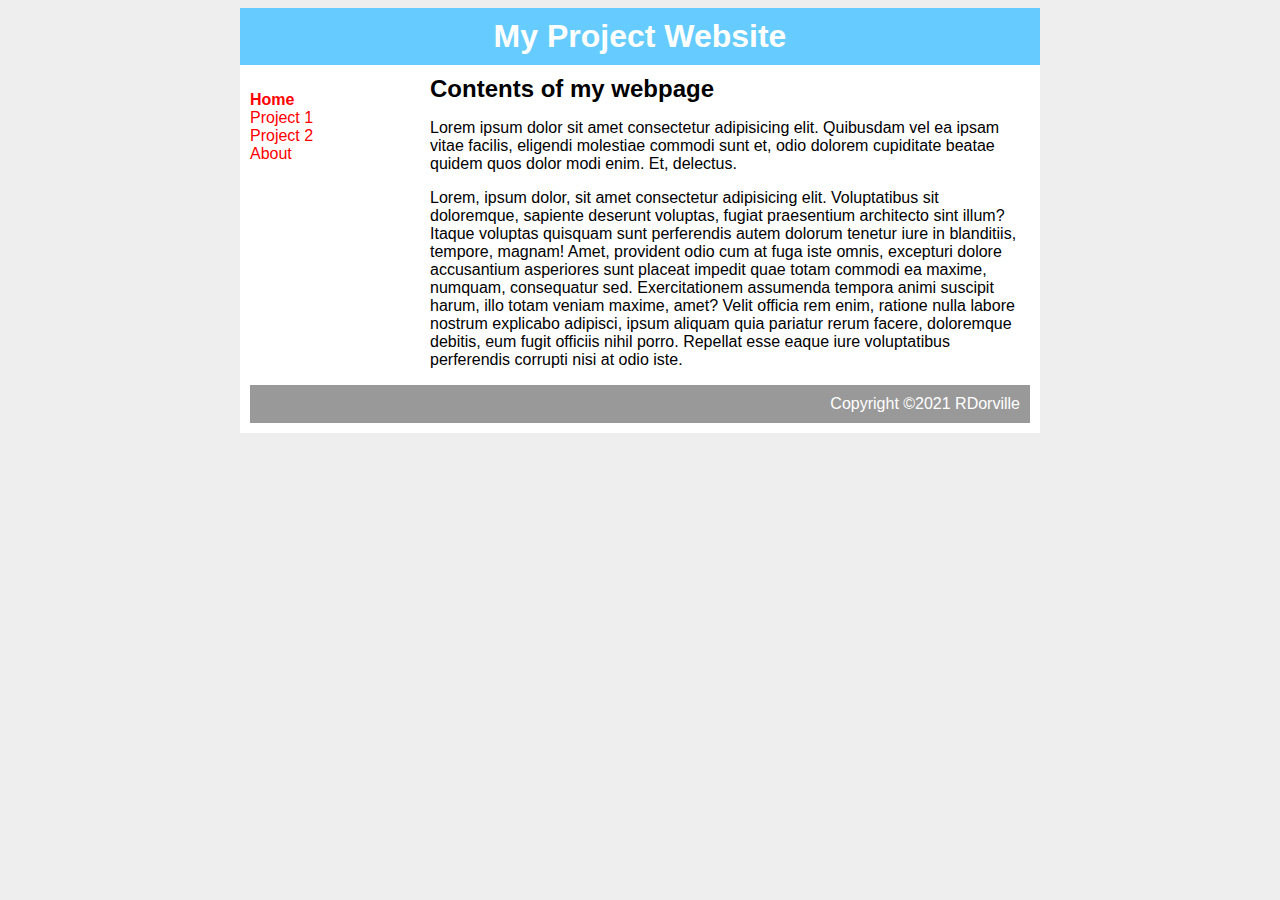
<file: index.html>
<!DOCTYPE html>
<html>
<head>
	<title>My Site</title>
	<link rel="stylesheet" href="stylesheet.css" type="text/css" />
</head>
<body>
	<div id="container">
		<header> 
			<h1>My Project Website</h1>
		</header>
		<div id="content">
			<nav>
				<ul>
					<li><a href="index.html" class="selected">Home</a></li>
					<li><a href="">Project 1</a></li>
					<li><a href="">Project 2</a></li>
					<li><a href="about.html">About</a></li>
				</ul>
			</nav>
			<main>
				<h2>Contents of my webpage</h2>
				<p>Lorem ipsum dolor sit amet consectetur adipisicing elit. Quibusdam vel ea ipsam vitae facilis, eligendi molestiae commodi sunt et, odio dolorem cupiditate beatae quidem quos dolor modi enim. Et, delectus.</p>
				<p>Lorem, ipsum dolor, sit amet consectetur adipisicing elit. Voluptatibus sit doloremque, sapiente deserunt voluptas, fugiat praesentium architecto sint illum? Itaque voluptas quisquam sunt perferendis autem dolorum tenetur iure in blanditiis, tempore, magnam! Amet, provident odio cum at fuga iste omnis, excepturi dolore accusantium asperiores sunt placeat impedit quae totam commodi ea maxime, numquam, consequatur sed. Exercitationem assumenda tempora animi suscipit harum, illo totam veniam maxime, amet? Velit officia rem enim, ratione nulla labore nostrum explicabo adipisci, ipsum aliquam quia pariatur rerum facere, doloremque debitis, eum fugit officiis nihil porro. Repellat esse eaque iure voluptatibus perferendis corrupti nisi at odio iste.</p>

			</main>			
		</content>
		<footer>
			Copyright &copy;2021 RDorville
		</footer>
	</container>
</body>
</html>
</file>
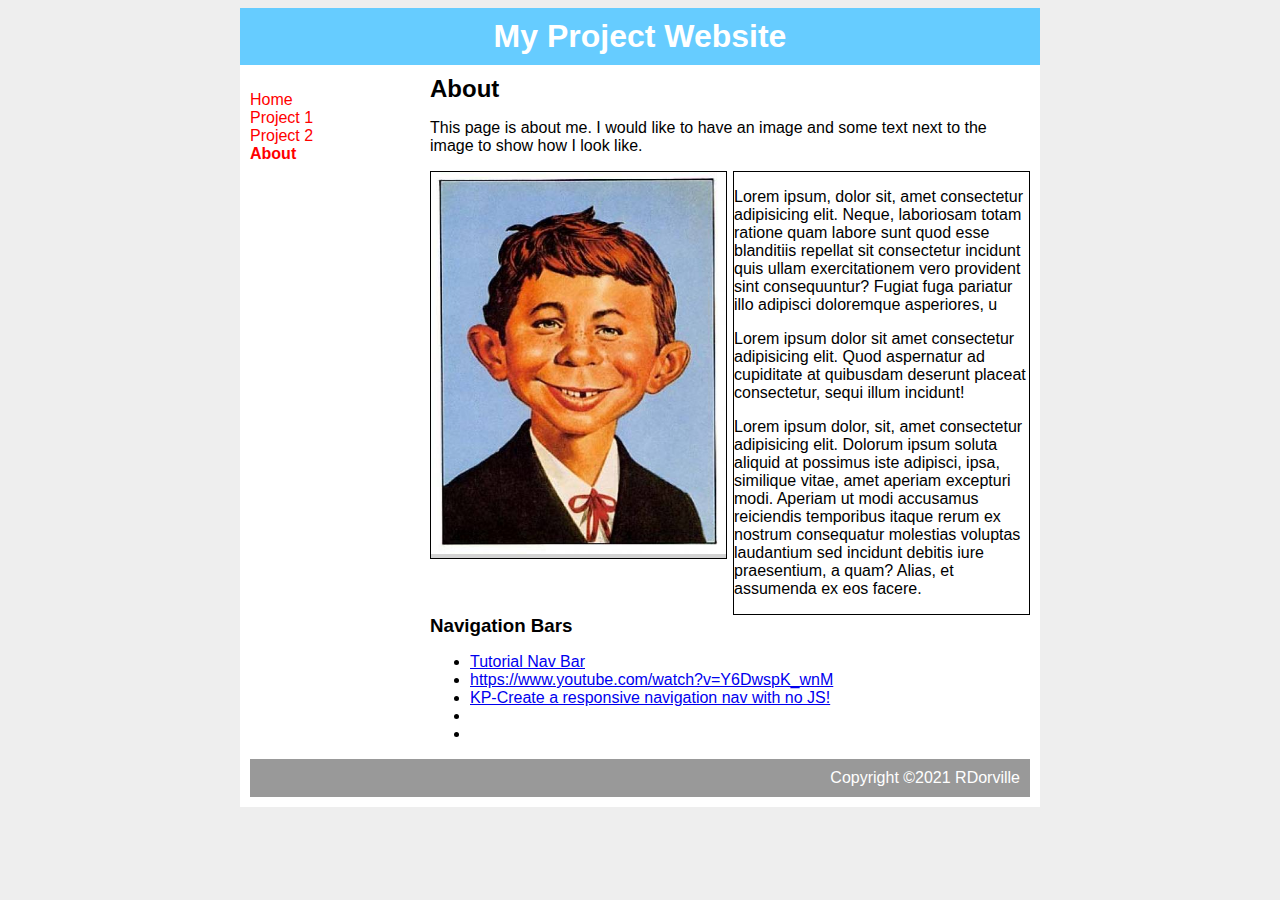
<file: about.html>
<!DOCTYPE html>
<html>
<head>
	<title>About</title>
	<link rel="stylesheet" href="stylesheet.css" type="text/css" />
</head>
<body>
	<div id="container">
		<header> 
			<h1>My Project Website</h1>
		</header>
		<div id="content">
			<nav>
				<ul>
					<li><a href="index.html">Home</a></li>
					<li><a href="">Project 1</a></li>
					<li><a href="">Project 2</a></li>
					<li><a href="about.html" class="selected">About</a></li>
				</ul>
			</nav>
			<main>
				<h2>About</h2>
				<p>This page is about me.  I would like to have an image and some text next to the image to show how I look like.</p>
				<article>
					<div id="left-50">
						<img src="mypicture.jpg" style="max-width:100%" />
					</div>
					<div id="right-50">
						<p>Lorem ipsum, dolor sit, amet consectetur adipisicing elit. Neque, laboriosam totam ratione quam labore sunt quod esse blanditiis repellat sit consectetur incidunt quis ullam exercitationem vero provident sint consequuntur? Fugiat fuga pariatur illo adipisci doloremque asperiores, u</p>
						<p>Lorem ipsum dolor sit amet consectetur adipisicing elit. Quod aspernatur ad cupiditate at quibusdam deserunt placeat consectetur, sequi illum incidunt!</p>
						<p>Lorem ipsum dolor, sit, amet consectetur adipisicing elit. Dolorum ipsum soluta aliquid at possimus iste adipisci, ipsa, similique vitae, amet aperiam excepturi modi. Aperiam ut modi accusamus reiciendis temporibus itaque rerum ex nostrum consequatur molestias voluptas laudantium sed incidunt debitis iure praesentium, a quam? Alias, et assumenda ex eos facere.</p>
					</div>
				</article>
				<article>
					<h3>Navigation Bars</h3>
					<ul>
						<li><a href="https://www.youtube.com/watch?v=Y6DwspK_wnM">Tutorial Nav Bar</a></li>
						<li><a href="https://www.youtube.com/watch?v=S9PpWeN-MrU">https://www.youtube.com/watch?v=Y6DwspK_wnM</a></li>
						<li><a href="https://www.youtube.com/watch?v=8QKOaTYvYUA">KP-Create a responsive navigation nav with no JS!</a></li>
						<li><a href=""></a></li>
						<li><a href=""></a></li>
					</ul>
				</article>
			</main>			
		</content>
		<footer>
			Copyright &copy;2021 RDorville
		</footer>
	</container>
</body>
</html>
</file>
<file: stylesheet.css>
/*
	MTML-color codes for colors
*/


body {
	background-color: #eee;
	font-family: Helvetica, Arial, sans-serif;
}

/* # for id */
#container{
	background-color: white;
	width: 800px;
	margin-left:auto;
	margin-right:auto;
}

header {
	background-color: #66ccff;
	color: white;
	text-align: center;
	padding: 10px;
}

#content {
	padding: 10px;
}

nav {
	width: 180px;
	float: left;
}

/* class starts with a dot */
nav .selected {
	font-weight: bold;
}

nav a {
	text-decoration: none;
	color: red;
}

nav ul {
	list-style: none;
	margin-left:0;
	padding-left: 0;
}

main {
	width: 600px;
	float:right;
}

footer {
	clear:both;
	text-align: right;
	padding:10px;
	background-color: #999;
	color: white;
}

h1,h2,h3 {
	margin:0;
}

#left-50{
	border: 1px solid;
	width:295px;
	float: left;
	background-color: lightgrey;
}

#right-50{
	border: 1px solid;
	width:295px;
	float:right;
}

article {
	clear: both;
}
</file>
